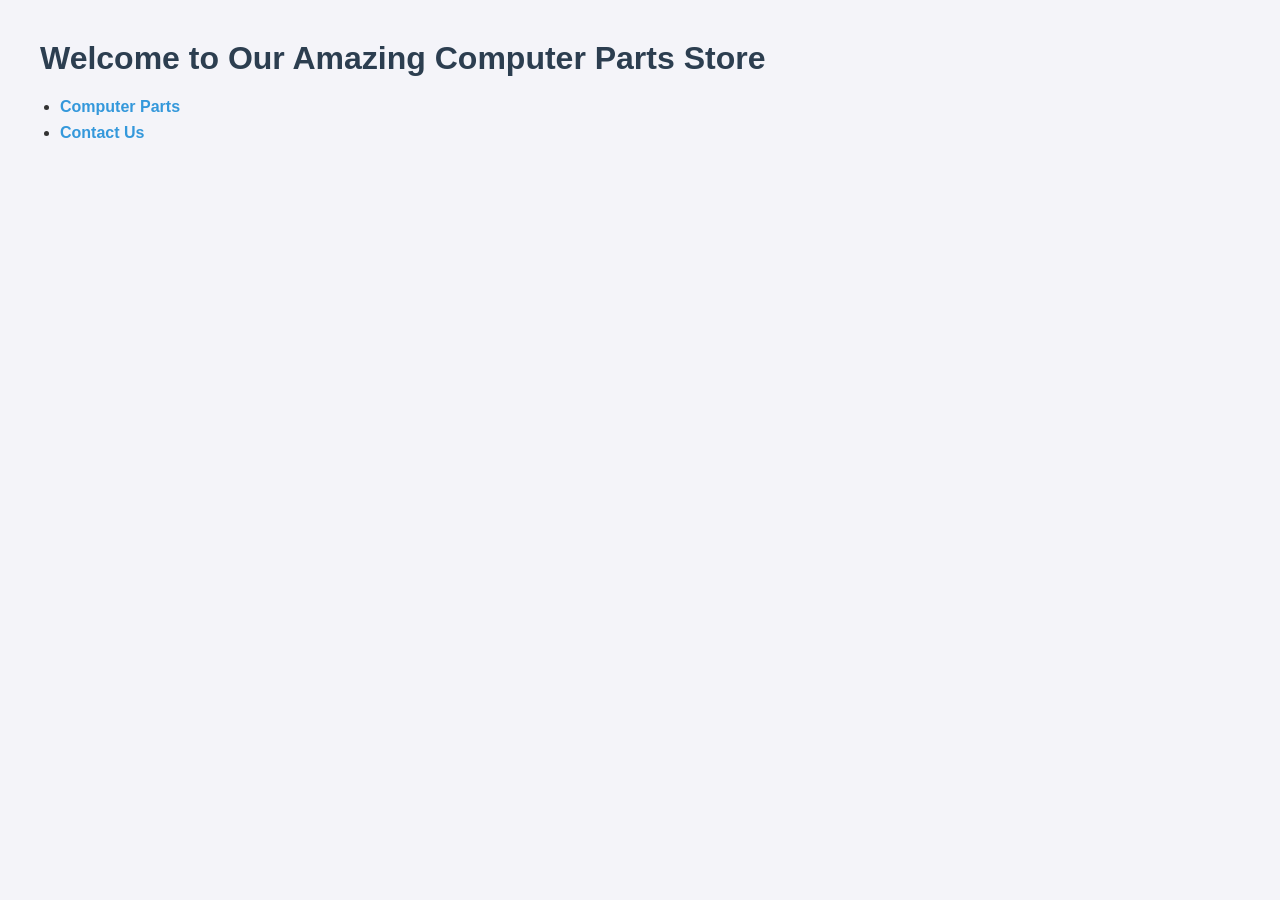
<file: index.html>
<!DOCTYPE html>
<html lang="ar">
<head>
    <meta charset="UTF-8">
    <title>Computer Parts Store</title>
    <link rel="stylesheet" href="css/style.css">
</head>
<body>
    <h1>Welcome to Our Amazing Computer Parts Store</h1>
    
    <nav>
        <ul>
            <li><a href="product.html">Computer Parts</a></li>
            <li><a href="contact.html">Contact Us</a></li>
        </ul>
    </nav>
</body>
</html>
</file>
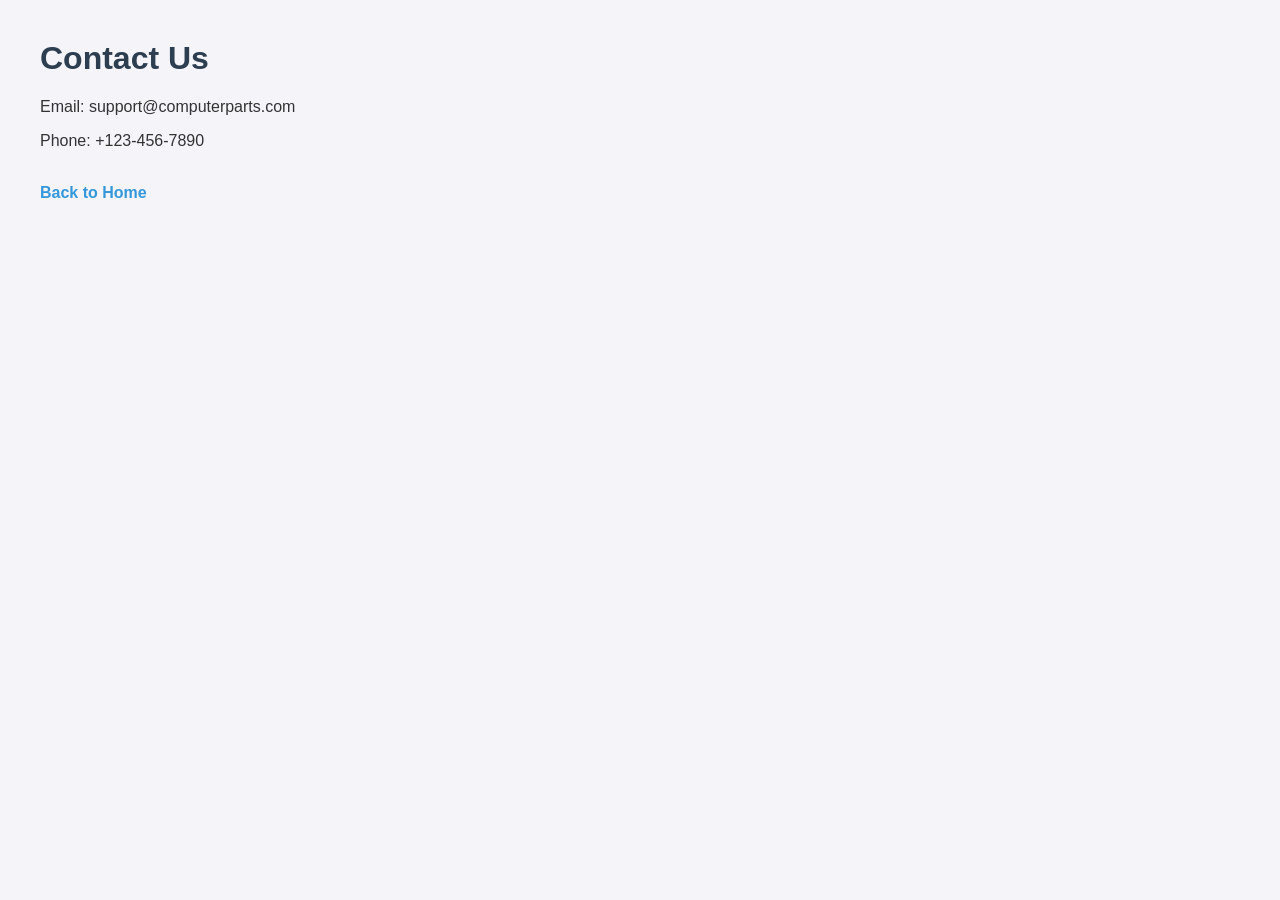
<file: contact.html>
<!DOCTYPE html>
<html lang="ar">
<head>
    <meta charset="UTF-8">
    <title>Contact Us</title>
    <link rel="stylesheet" href="css/style.css">
</head>
<body>
    <h1>Contact Us</h1>
    <p>Email: support@computerparts.com</p>
    <p>Phone: +123-456-7890</p>
    <br>
    <a href="index.html">Back to Home</a>
</body>
</html>
</file>
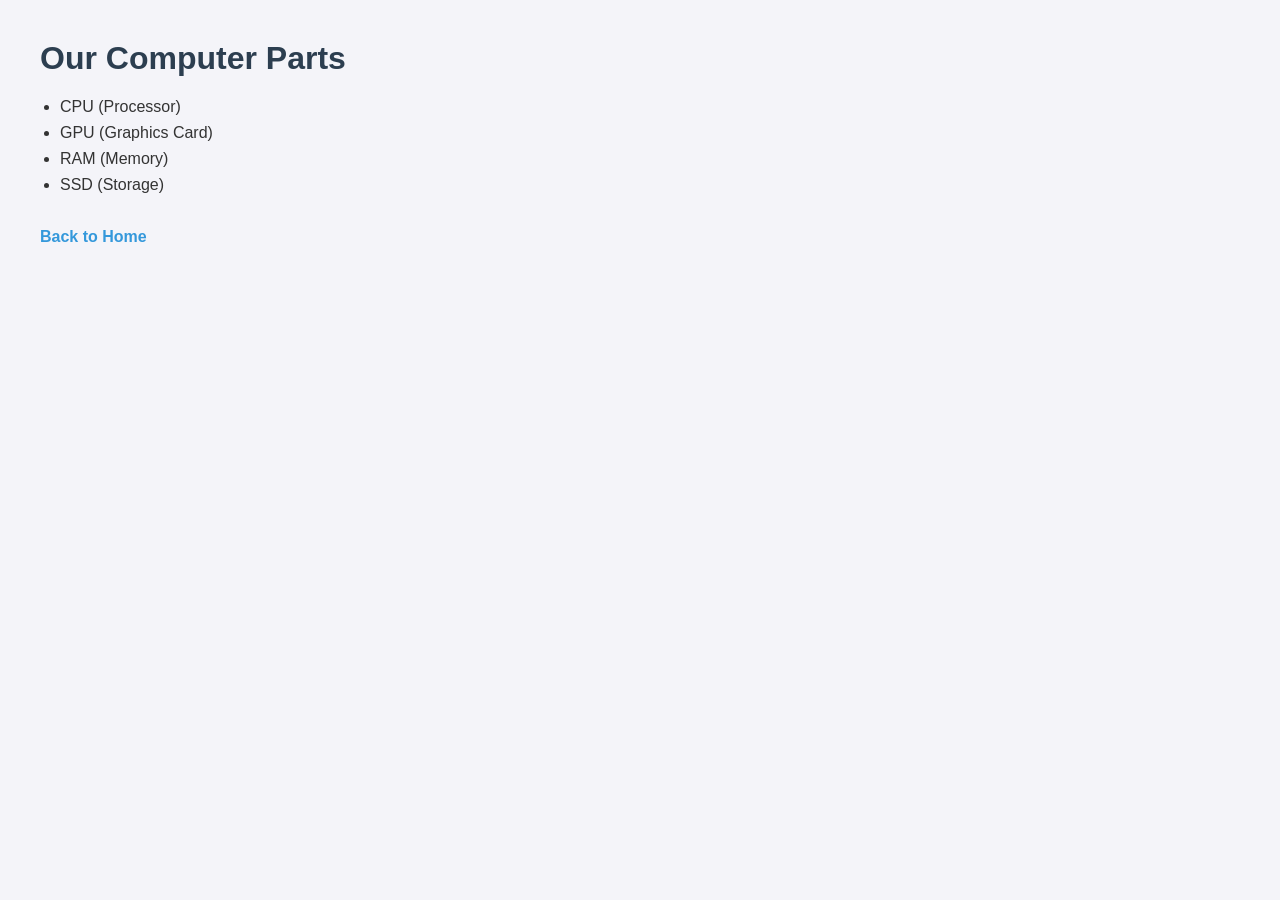
<file: product.html>
<!DOCTYPE html>
<html lang="ar">
<head>
    <meta charset="UTF-8">
    <title>Computer Parts</title>
    <link rel="stylesheet" href="css/style.css">
</head>
<body>
    <h1>Our Computer Parts</h1>
    <ul>
        <li>CPU (Processor)</li>
        <li>GPU (Graphics Card)</li>
        <li>RAM (Memory)</li>
        <li>SSD (Storage)</li>
    </ul>
    <br>
    <a href="index.html">Back to Home</a>
</body>
</html>
</file>
<file: css/style.css>
body {
    font-family: Arial, sans-serif;
    margin: 40px;
    background-color: #f4f4f9;
    color: #333;
}
h1 {
    color: #2c3e50;
}
ul {
    padding-left: 20px;
}
li {
    margin-bottom: 8px;
}
a {
    color: #3498db;
    text-decoration: none;
    font-weight: bold;
}
a:hover {
    text-decoration: underline;
}
</file>
